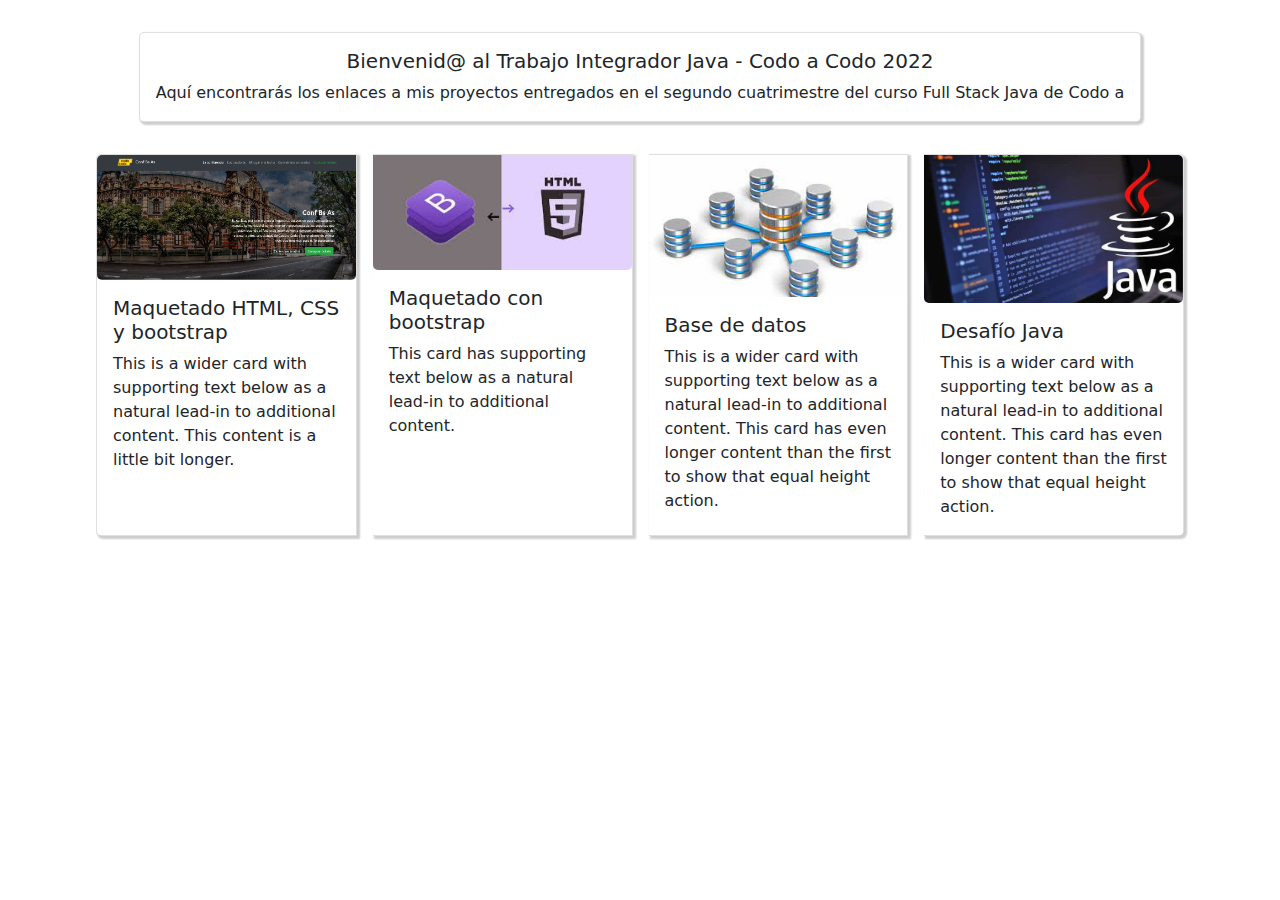
<file: src/main/resources/java-integrador-front/index.html>
<!DOCTYPE html>
<html lang="en">

<head>
    <meta charset="UTF-8">
    <meta http-equiv="X-UA-Compatible" content="IE=edge">
    <meta name="viewport" content="width=device-width, initial-scale=1.0">
    <title>Desafío Java</title>
    <link rel="shortcut icon" href="./R.ico">
    <link rel="stylesheet" href="./bootstrap-5.1.3-dist/css/bootstrap.css">
    <link rel="stylesheet" href="./style.css">
</head>

<body>

    <main>

        <div></div>

            <div class="card mb-3">

                <div class="card-body top-card">
                    <h5 class="card-title">Bienvenid@ al Trabajo Integrador Java - Codo a Codo 2022</h5>
                    <div>
                        <p class="card-text">Aquí encontrarás los enlaces a mis proyectos entregados en el segundo cuatrimestre del curso Full Stack Java de Codo a </p>
                    </div>
                </div>
            </div>

            <div class="card-group">
                <div class="card">
                    <a class="img-cards" href="https://sandrafer-maquetacion1.netlify.app/" target="_blank">
                        <img src="./assets/final_front_2022.jpg" class="card-img-top img-front" loading="lazy"
                            alt="Captura de head de maquetado">
                    </a>
                    <div class="card-body">
                        <h5 class="card-title">Maquetado HTML, CSS y bootstrap</h5>
                        <p class="card-text">This is a wider card with supporting text below as a natural lead-in to
                            additional content. This content is a little bit longer.</p>
                    </div>
                </div>
                <div class="card">
                    <a class="img-cards" href="https://sandrafz.github.io/cac003-maquetaBootstrap/" target="_blank">
                        <img src="./assets/bootstrap-isologo.jpg" class="img fluid card-img-top img-bootstrap"
                            loading="lazy" alt="Logos de Bootstrap y HTML">
                    </a>
                    <div class="card-body">
                        <h5 class="card-title">Maquetado con bootstrap</h5>
                        <p class="card-text">This card has supporting text below as a natural lead-in to additional
                            content.</p>
                    </div>
                </div>
                <div class="card">
                    <a class="img-cards" href="https://github.com/SandraFz/cac004-dataBases" target="_blank">
                        <img src="./assets/descarga.jpg" class="card-img-top img-db" loading="lazy"
                            alt="Esquema de base de datos">
                    </a>
                    <div class="card-body">
                        <h5 class="card-title">Base de datos</h5>
                        <p class="card-text">This is a wider card with supporting text below as a natural lead-in to
                            additional content. This card has even longer content than the first to show that equal
                            height action.</p>
                    </div>

                </div>

                <div class="card">
                    <a class="img-cards" href="https://github.com/SandraFz/java-integrador" target="_blank">
                        <img src="./assets/java-yazilim3718759920843914286.jpeg" class="card-img-top img-db" loading="lazy"
                            alt="Esquema de base de datos">
                    </a>
                    <div class="card-body">
                        <h5 class="card-title">Desafío Java</h5>
                        <p class="card-text">This is a wider card with supporting text below as a natural lead-in to
                            additional content. This card has even longer content than the first to show that equal
                            height action.</p>
                    </div>
                </div>

            </div>

    </main>

    <footer>

    </footer>

    <script src="./bootstrap-5.1.3-dist/js/bootstrap.bundle.js"></script>
</body>

</html>
</file>
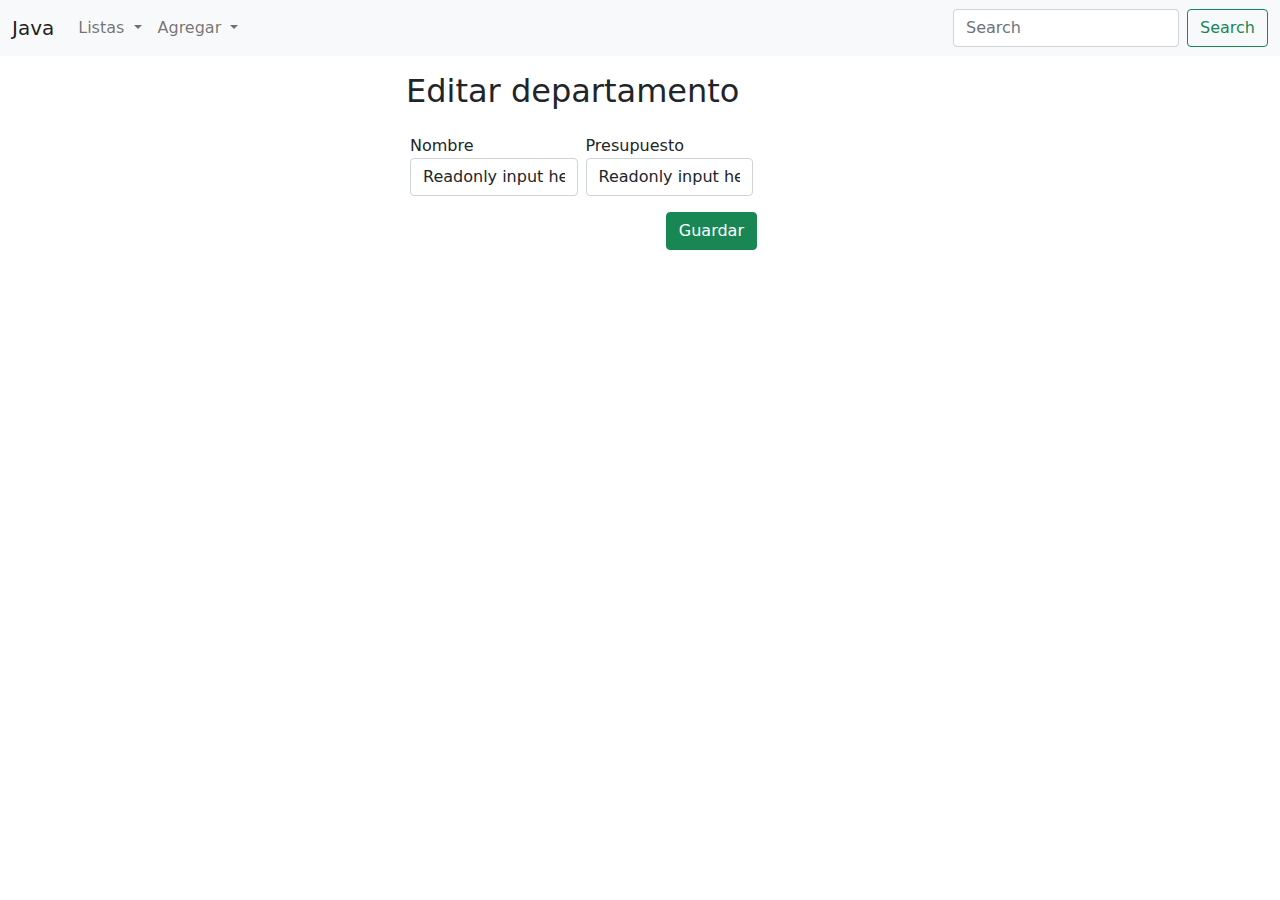
<file: src/main/resources/java-integrador-front/pages/form-edit-deptos.html>
<!DOCTYPE html>
<html lang="en">

<head>
    <meta charset="UTF-8">
    <meta http-equiv="X-UA-Compatible" content="IE=edge">
    <meta name="viewport" content="width=device-width, initial-scale=1.0">
    <title>Desafío Java</title>
    <link rel="shortcut icon" href="../R.ico">
    <link rel="stylesheet" href="../bootstrap-5.1.3-dist/css/bootstrap.css">
    <link rel="stylesheet" href="../style.css">
</head>

<body>

    <nav class="navbar navbar-expand-lg navbar-light bg-light">
        <div class="container-fluid">
            <a class="navbar-brand" href="#">Java</a>
            <button class="navbar-toggler" type="button" data-bs-toggle="collapse"
                data-bs-target="#navbarSupportedContent" aria-controls="navbarSupportedContent" aria-expanded="false"
                aria-label="Toggle navigation">
                <span class="navbar-toggler-icon"></span>
            </button>
            <div class="collapse navbar-collapse" id="navbarSupportedContent">
                <ul class="navbar-nav me-auto mb-2 mb-lg-0">

                    <li class="nav-item dropdown">
                        <a class="nav-link dropdown-toggle" href="#" id="navbarDropdown" role="button"
                            data-bs-toggle="dropdown" aria-expanded="false">
                            Listas
                        </a>
                        <ul class="dropdown-menu" aria-labelledby="navbarDropdown">
                            <li><a class="dropdown-item" href="#">Departamentos</a></li>
                            <li><a class="dropdown-item" href="#">Empleados</a></li>
                            <!--<li><hr class="dropdown-divider"></li>
                  <li><a class="dropdown-item" href="#">Something else here</a></li>-->
                        </ul>
                    </li>

                    <li class="nav-item dropdown">
                        <a class="nav-link dropdown-toggle" href="#" id="navbarDropdown" role="button"
                            data-bs-toggle="dropdown" aria-expanded="false">
                            Agregar
                        </a>
                        <ul class="dropdown-menu" aria-labelledby="navbarDropdown">
                            <li><a class="dropdown-item" href="#">Departamentos</a></li>
                            <li><a class="dropdown-item" href="#">Empleados</a></li>
                        </ul>
                    </li>

                </ul>
                <form class="d-flex">
                    <input class="form-control me-2" type="search" placeholder="Search" aria-label="Search">
                    <button class="btn btn-outline-success" type="submit">Search</button>
                </form>
            </div>
        </div>
    </nav>

    <main>

        <form action="">
            <div class="w-75 formNewDpto">
                <h2>Editar departamento</h2>
    
                <div class="d-flex mt-3 inputsEdit">
                    <div class="w-50 ms-1 me-1 d-none">
                        <label for="numero">Número</label>
                        <input class="form-control" type="text" value="Readonly input here..."
                            aria-label="readonly input example" name="numero">
                    </div>
    
                    <div class="w-50 ms-1 me-1">
                        <label for="numero">Nombre</label>
                        <input class="form-control" type="text" value="Readonly input here..."
                            aria-label="readonly input example" name="numero">
                    </div>
    
                    <div class="w-50 ms-1 me-1">
                        <label for="numero">Presupuesto</label>
                        <input class="form-control" type="text" value="Readonly input here..."
                            aria-label="readonly input example" name="numero">
                    </div>
                </div>
                <div class="mt-3 d-flex setButtons">
                    <button class="btn btn-success">Guardar</button>
                </div>
                
            </div>
        </form>
        
    </main>
    <script src="../bootstrap-5.1.3-dist/js/bootstrap.bundle.js"></script>
</body>

</html>
</file>
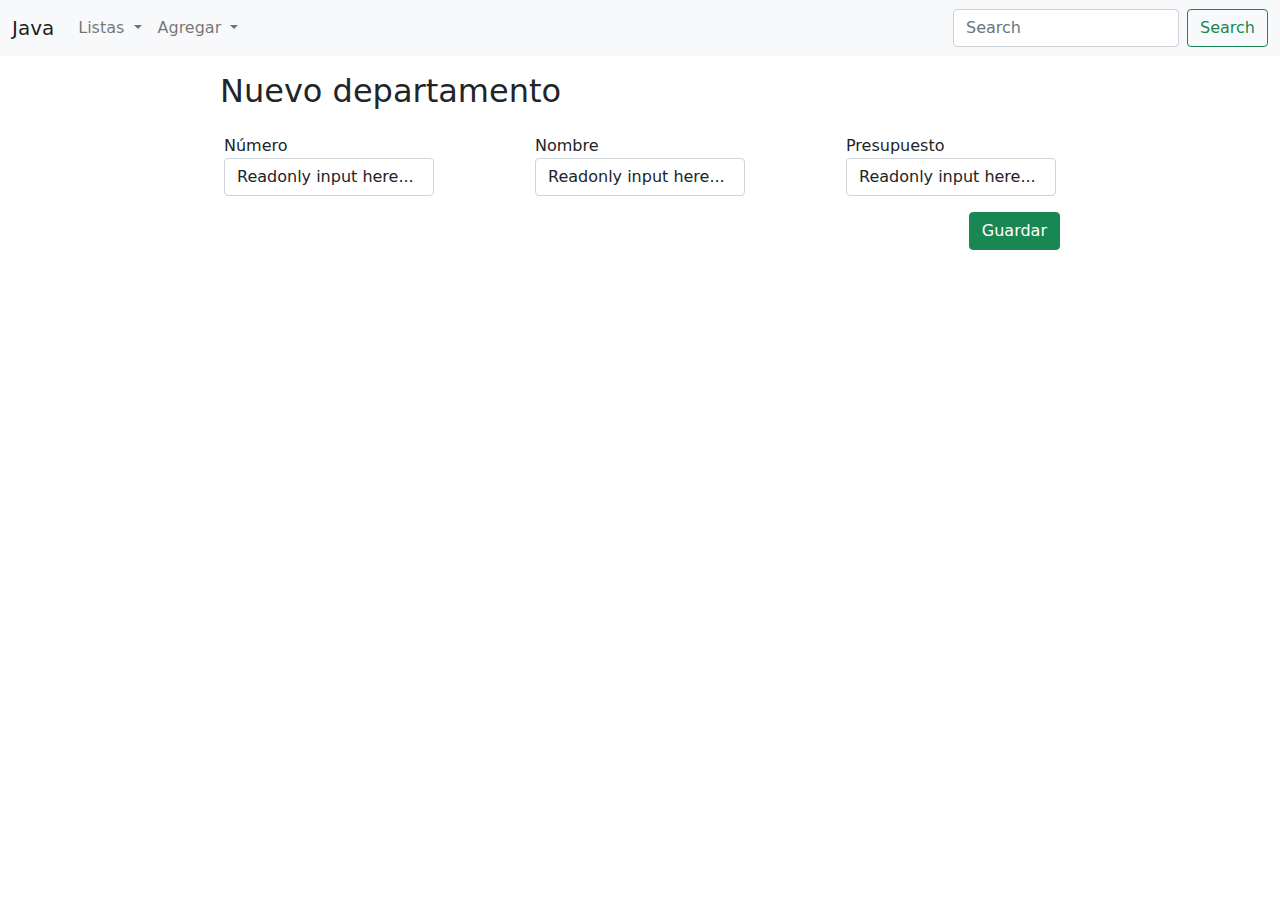
<file: src/main/resources/java-integrador-front/pages/form-new-deptos.html>
<!DOCTYPE html>
<html lang="en">

<head>
    <meta charset="UTF-8">
    <meta http-equiv="X-UA-Compatible" content="IE=edge">
    <meta name="viewport" content="width=device-width, initial-scale=1.0">
    <title>Desafío Java</title>
    <link rel="shortcut icon" href="../R.ico">
    <link rel="stylesheet" href="../bootstrap-5.1.3-dist/css/bootstrap.css">
    <link rel="stylesheet" href="../style.css">
</head>

<body>

    <nav class="navbar navbar-expand-lg navbar-light bg-light">
        <div class="container-fluid">
            <a class="navbar-brand" href="#">Java</a>
            <button class="navbar-toggler" type="button" data-bs-toggle="collapse"
                data-bs-target="#navbarSupportedContent" aria-controls="navbarSupportedContent" aria-expanded="false"
                aria-label="Toggle navigation">
                <span class="navbar-toggler-icon"></span>
            </button>
            <div class="collapse navbar-collapse" id="navbarSupportedContent">
                <ul class="navbar-nav me-auto mb-2 mb-lg-0">

                    <li class="nav-item dropdown">
                        <a class="nav-link dropdown-toggle" href="#" id="navbarDropdown" role="button"
                            data-bs-toggle="dropdown" aria-expanded="false">
                            Listas
                        </a>
                        <ul class="dropdown-menu" aria-labelledby="navbarDropdown">
                            <li><a class="dropdown-item" href="#">Departamentos</a></li>
                            <li><a class="dropdown-item" href="#">Empleados</a></li>
                            <!--<li><hr class="dropdown-divider"></li>
                  <li><a class="dropdown-item" href="#">Something else here</a></li>-->
                        </ul>
                    </li>

                    <li class="nav-item dropdown">
                        <a class="nav-link dropdown-toggle" href="#" id="navbarDropdown" role="button"
                            data-bs-toggle="dropdown" aria-expanded="false">
                            Agregar
                        </a>
                        <ul class="dropdown-menu" aria-labelledby="navbarDropdown">
                            <li><a class="dropdown-item" href="#">Departamentos</a></li>
                            <li><a class="dropdown-item" href="#">Empleados</a></li>
                        </ul>
                    </li>

                </ul>
                <form class="d-flex">
                    <input class="form-control me-2" type="search" placeholder="Search" aria-label="Search">
                    <button class="btn btn-outline-success" type="submit">Search</button>
                </form>
            </div>
        </div>
    </nav>

    <main>

        <div class="w-75 formNewDpto">
            <h2>Nuevo departamento</h2>

            <div class="d-flex mt-3 inputs">
                <div class="w-25 ms-1 me-1">
                    <label for="numero">Número</label>
                    <input class="form-control" type="text" value="Readonly input here..."
                        aria-label="readonly input example" name="numero">
                </div>

                <div class="w-25 ms-1 me-1">
                    <label for="numero">Nombre</label>
                    <input class="form-control" type="text" value="Readonly input here..."
                        aria-label="readonly input example" name="numero">
                </div>

                <div class="w-25 ms-1 me-1">
                    <label for="numero">Presupuesto</label>
                    <input class="form-control" type="text" value="Readonly input here..."
                        aria-label="readonly input example" name="numero">
                </div>
            </div>
            <div class="mt-3 d-flex setButtons">
                <button class="btn btn-success">Guardar</button>
            </div>
            
        </div>
        
    </main>
    <script src="../bootstrap-5.1.3-dist/js/bootstrap.bundle.js"></script>
</body>

</html>
</file>
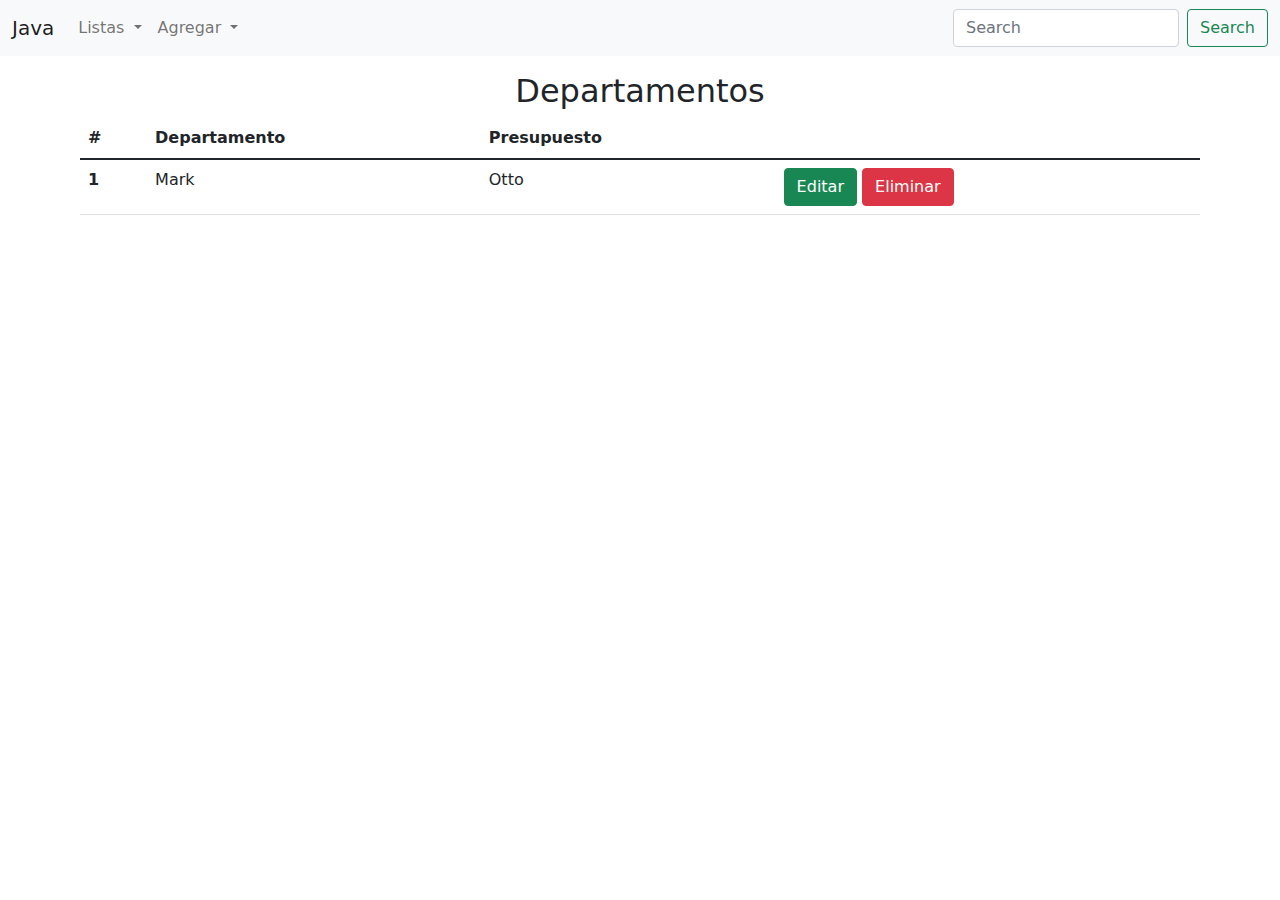
<file: src/main/resources/java-integrador-front/pages/lista-deptos.html>
<!DOCTYPE html>
<html lang="en">
<head>
    <meta charset="UTF-8">
    <meta http-equiv="X-UA-Compatible" content="IE=edge">
    <meta name="viewport" content="width=device-width, initial-scale=1.0">
    <title>Desafío Java</title>
    <link rel="shortcut icon" href="../R.ico">
    <link rel="stylesheet" href="../bootstrap-5.1.3-dist/css/bootstrap.css">
    <link rel="stylesheet" href="../style.css">
</head>
<body>

    <nav class="navbar navbar-expand-lg navbar-light bg-light">
        <div class="container-fluid">
            <a class="navbar-brand" href="#">Java</a>
            <button class="navbar-toggler" type="button" data-bs-toggle="collapse"
                data-bs-target="#navbarSupportedContent" aria-controls="navbarSupportedContent" aria-expanded="false"
                aria-label="Toggle navigation">
                <span class="navbar-toggler-icon"></span>
            </button>
            <div class="collapse navbar-collapse" id="navbarSupportedContent">
                <ul class="navbar-nav me-auto mb-2 mb-lg-0">

                    <li class="nav-item dropdown">
                        <a class="nav-link dropdown-toggle" href="#" id="navbarDropdown" role="button"
                            data-bs-toggle="dropdown" aria-expanded="false">
                            Listas
                        </a>
                        <ul class="dropdown-menu" aria-labelledby="navbarDropdown">
                            <li><a class="dropdown-item" href="#">Departamentos</a></li>
                            <li><a class="dropdown-item" href="#">Empleados</a></li>
                            <!--<li><hr class="dropdown-divider"></li>
                  <li><a class="dropdown-item" href="#">Something else here</a></li>-->
                        </ul>
                    </li>

                    <li class="nav-item dropdown">
                        <a class="nav-link dropdown-toggle" href="#" id="navbarDropdown" role="button"
                            data-bs-toggle="dropdown" aria-expanded="false">
                            Agregar
                        </a>
                        <ul class="dropdown-menu" aria-labelledby="navbarDropdown">
                            <li><a class="dropdown-item" href="#">Departamentos</a></li>
                            <li><a class="dropdown-item" href="#">Empleados</a></li>
                        </ul>
                    </li>

                </ul>
                <form class="d-flex">
                    <input class="form-control me-2" type="search" placeholder="Search" aria-label="Search">
                    <button class="btn btn-outline-success" type="submit">Search</button>
                </form>
            </div>
        </div>
    </nav>

    <main>
        <h2>Departamentos</h2>
        <table class="table">
            <thead>
              <tr>
                <th scope="col">#</th>
                <th scope="col">Departamento</th>
                <th scope="col">Presupuesto</th>
              </tr>
            </thead>
            <tbody>
              <tr>
                <th scope="row">1</th>
                <td>Mark</td>
                <td>Otto</td>
                <td>
                    <button class="btn btn-success">Editar</button>
                    <button class="btn btn-danger" data-bs-toggle="modal" data-bs-target="#eliminar">Eliminar</button>
                </td>
              </tr>
            </tbody>
          </table>


          <!--modal-->
          <div class="modal" tabindex="-1" id="eliminar">
            <div class="modal-dialog">
              <div class="modal-content">
                <div class="modal-header">
                  <button type="button" class="btn-close" data-bs-dismiss="modal" aria-label="Close"></button>
                </div>
                <div class="modal-body">
                  <p>Está seguro que desea eliminar el departamento: </p>
                  <input type="hidden" name="deptoToDelete" id="depto">
                </div>
                <div class="modal-footer">
                  <button type="button" class="btn btn-secondary" data-bs-dismiss="modal">Close</button>
                  <button type="button" class="btn btn-primary">Save changes</button>
                </div>
              </div>
            </div>
          </div>

    </main>
      <script src="../bootstrap-5.1.3-dist/js/bootstrap.bundle.js"></script>
</body>
</html>
</file>
<file: src/main/resources/java-integrador-front/style.css>
main{
    display: flex;
    flex-direction: column;
    align-items: center;
    justify-content: center;
    padding: 5rem;
    padding-top: 1rem;
}

.card{
    margin: 1rem;
    border-radius: 5px;
    box-shadow: 3px;
    box-shadow: 2px 2px 2px 1px rgba(0, 0, 0, 0.2);
}

.img-front, .img-bootstrap, .img-db, .img-card{
    border-radius: 5px;
}

.top-card{
    display: flex;
flex-direction: column;
   align-items: center;
}

.formNewDpto{
    display: flex;
    flex-direction: column;
    justify-content: space-between;
}

.inputs{
    justify-content: space-between;
}

.inputsEdit{
    display: flex;
    justify-content: space-between;
}

.setButtons{
    display: flex;
    justify-content:end;
}
</file>
